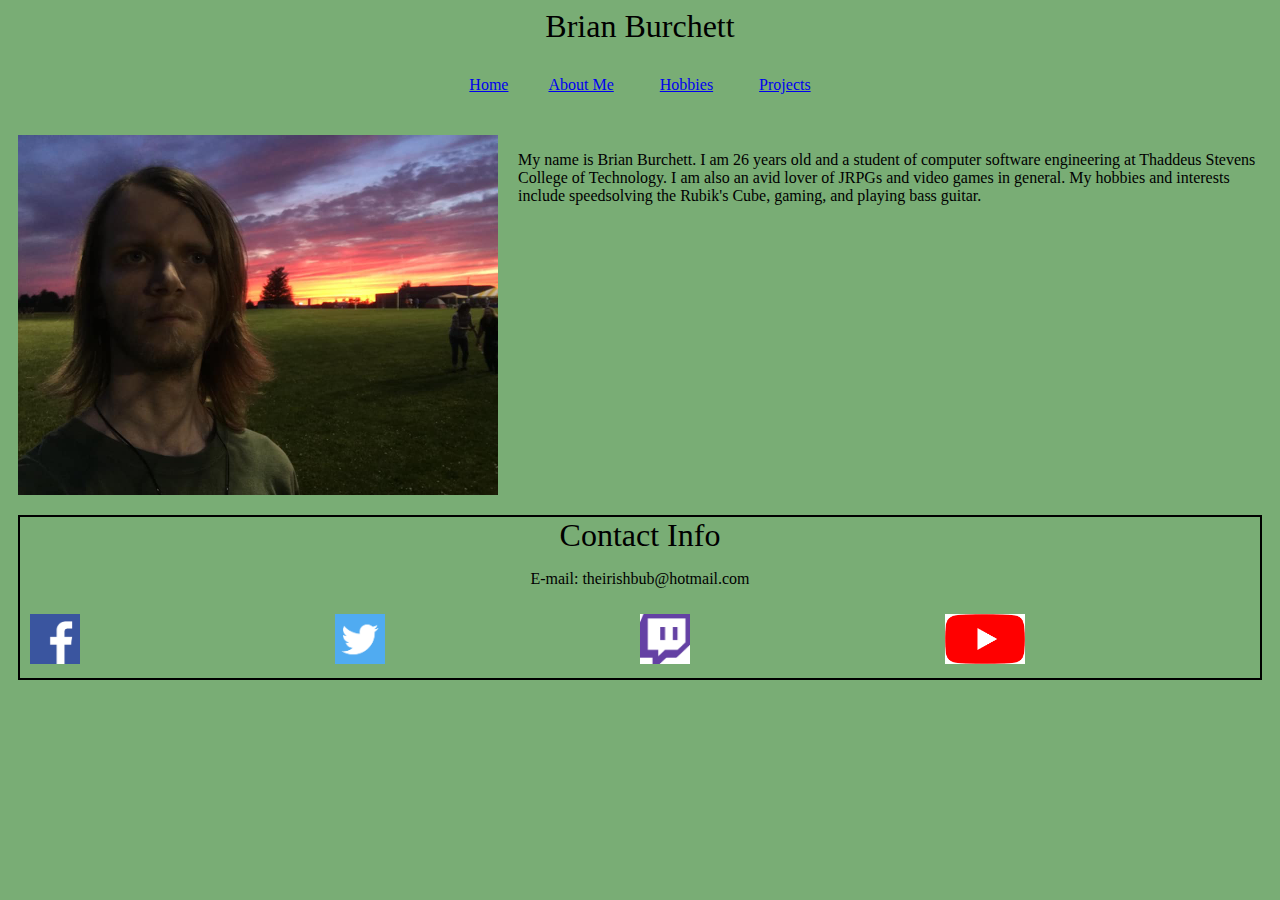
<file: index.html>
<!DOCTYPE html>
<html lang="en" dir="ltr">
  <head>
    <link href='styles.css' rel='stylesheet'/>
    <meta charset="utf-8">
    <title>Home Page</title>
  </head>
  <body>
    <header>
      <div class="logo">Brian Burchett</div>
      <div class="links">
        <div class="home">
          <a href="./index.html">Home</a>
        </div>
        <div class="about">
          <a href="./about/about.html">About Me</a>
        </div>
        <div class="hobbies">
          <button class="hobbies"><a href="./hobbies/hobbies.html">Hobbies</a></button>
            <div class="hobby-links">
              <a href="./hobbies/cubing/cubing.html">Cubing</a>
              <a href="./hobbies/gaming/gaming.html">Gaming</a>
              <a href="./hobbies/music/music.html">Music</a>
            </div>
        </div>
        <div class="projects">
          <a href="./projects/projects.html">Projects</a>
        </div>
      </div>
    </header>
    <div class="body">
      <img src="self.jpg" height="360" width="480" />
      <p>My name is Brian Burchett. I am 26 years old and a student of computer
        software engineering at Thaddeus Stevens College of Technology. I am
        also an avid lover of JRPGs and video games in general. My hobbies and
        interests include speedsolving the Rubik's Cube, gaming, and playing
        bass guitar.</p>
    </div>
  <footer>
    <section class="contact">
      Contact Info
    </section>
    <p class="email">E-mail: theirishbub@hotmail.com</p>
    <section class="socials">
      <div class="facebook">
        <a href="https://www.facebook.com/brian.burchett1"><img src="facebook.png" height="50" width="50"/></a>
      </div>
      <div class="twitter">
        <a href="https://twitter.com/TheIrishBub1"><img src="twitter.png" height="50" width="50"/></a>
      </div>
      <div class="twitch">
        <a href="https://www.twitch.tv/theirishbub"><img src="twitch.png" height="50" width="50"/></a>
      </div>
      <div class="youtube">
        <a href="https://www.youtube.com/channel/UCmy8zdOyKCSoWrqayF6KD3Q"><img src="youtube.png" height="50" width="80"></a>
      </div>
    </section>
  </footer>
</body>
</html>
</file>
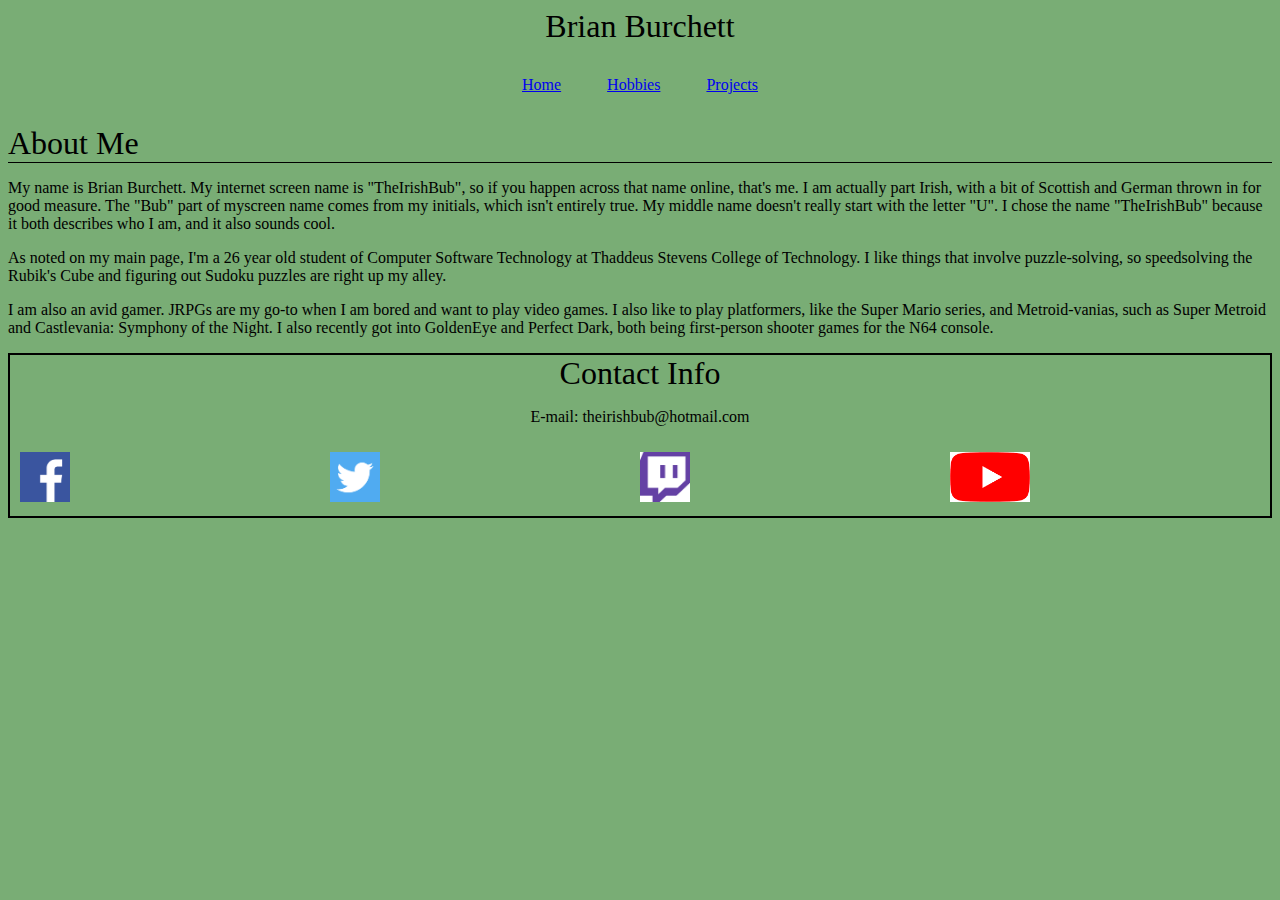
<file: about/about.html>
<!DOCTYPE html>
<html lang="en" dir="ltr">
  <head>
    <link href='styles.css' rel='stylesheet'/>
    <meta charset="utf-8">
    <title>About Me</title>
  </head>
  <body>
    <header>
      <div class="logo">Brian Burchett</div>
      <div class="links">
        <div class="about">
          <a href="../index.html">Home</a>
        </div>
        <div class="hobbies">
          <button class="hobbies"><a href="../hobbies/hobbies.html">Hobbies</a></button>
            <div class="hobby-links">
              <a href="../hobbies/cubing/cubing.html">Cubing</a>
              <a href="../hobbies/gaming/gaming.html">Gaming</a>
              <a href="../hobbies/music/music.html">Music</a>
            </div>
        </div>
        <div class="projects">
          <a href="../projects/projects.html">Projects</a>
        </div>
      </div>
    </header>
    <section class="about">
      About Me
    </section>
      <p>My name is Brian Burchett. My internet screen name is "TheIrishBub",
        so if you happen across that name online, that's me. I am actually part
        Irish, with a bit of Scottish and German thrown in for good measure.
        The "Bub" part of myscreen name comes from my initials, which isn't
        entirely true. My middle name doesn't really start with the letter "U".
        I chose the name "TheIrishBub" because it both describes who I am, and
        it also sounds cool.</p>
      <p>As noted on my main page, I'm a 26 year old student of Computer
        Software Technology at Thaddeus Stevens College of Technology. I like
        things that involve puzzle-solving, so speedsolving the Rubik's Cube
        and figuring out Sudoku puzzles are right up my alley.</p>
      <p>I am also an avid gamer. JRPGs are my go-to when I am bored and want
        to play video games. I also like to play platformers, like the Super
        Mario series, and Metroid-vanias, such as Super Metroid and Castlevania:
        Symphony of the Night. I also recently got into GoldenEye and Perfect
        Dark, both being first-person shooter games for the N64 console.</p>
    <!-- insert images here (Rubik's Cube, game controller, a computer) in a
  div lined up in a row -->
  </body>
  <footer>
    <section class="contact">
      Contact Info
    </section>
    <p class="email">E-mail: theirishbub@hotmail.com</p>
    <section class="socials">
      <div class="facebook">
        <a href="https://www.facebook.com/brian.burchett1"><img src="../facebook.png" height="50" width="50"/></a>
      </div>
      <div class="twitter">
        <a href="https://twitter.com/TheIrishBub1"><img src="../twitter.png" height="50" width="50"/></a>
      </div>
      <div class="twitch">
        <a href="https://www.twitch.tv/theirishbub"><img src="../twitch.png" height="50" width="50"/><a>
      </div>
      <div class="youtube">
        <a href="https://www.youtube.com/channel/UCmy8zdOyKCSoWrqayF6KD3Q"><img src="../youtube.png" height="50" width="80"></a>
      </div>
    </section>
  </footer>
</html>
</file>
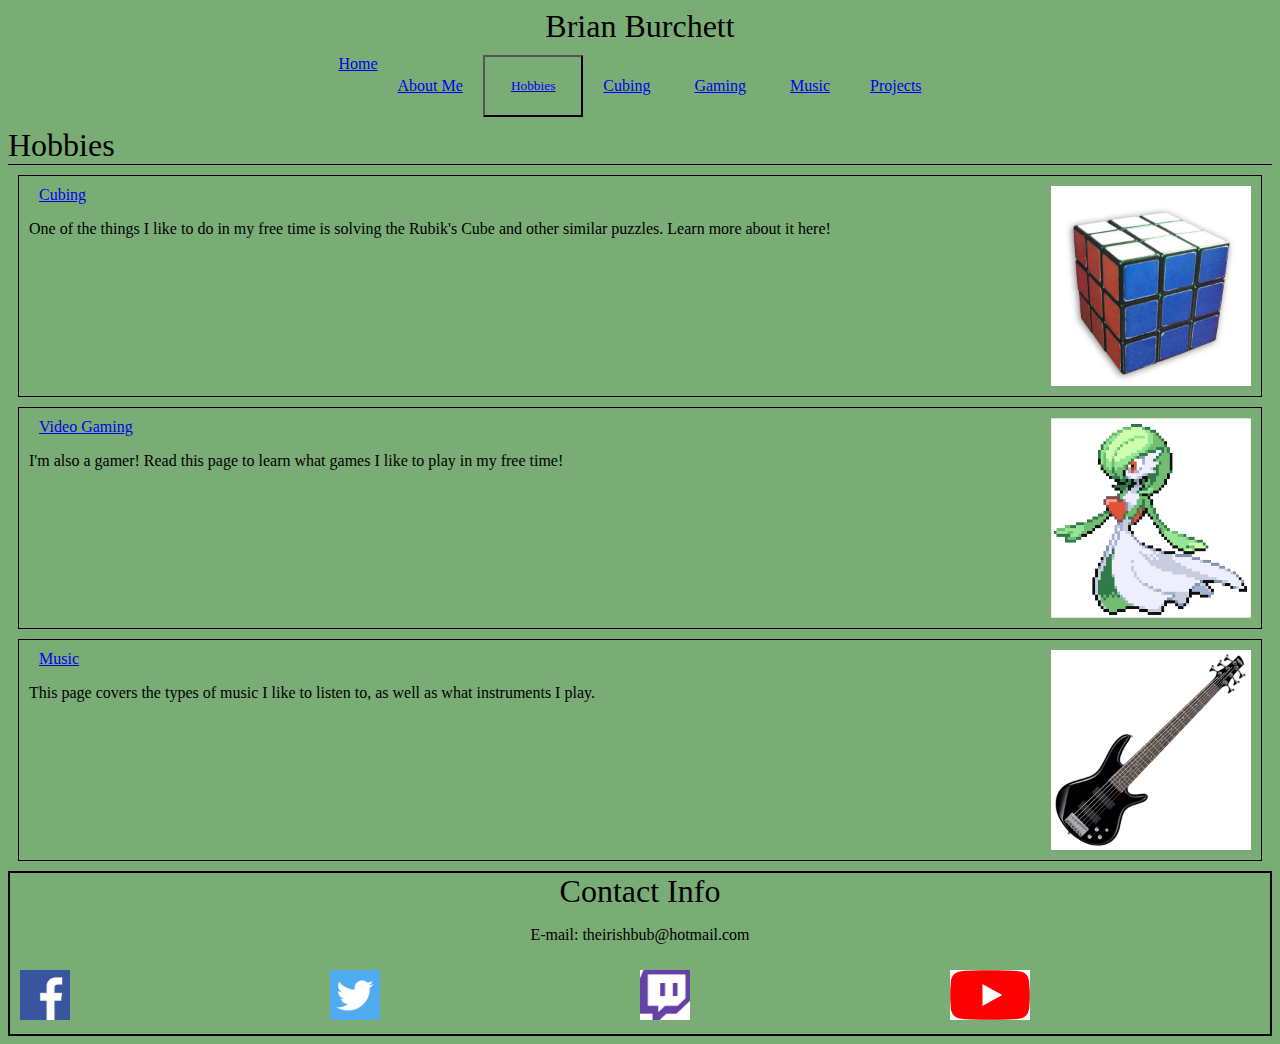
<file: hobbies/hobbies.html>
<!DOCTYPE html>
<html lang="en" dir="ltr">
  <head>
    <link href='styles.css' rel='stylesheet'/>
    <meta charset="utf-8">
    <title>Hobbies</title>
  </head>
  <body>
    <header>
      <div class="logo">Brian Burchett</div>
      <div class="links">
		    <div class="home">
          <a href="../index.html">Home</a>
        </div>
        <div class="about">
          <a href="../about/about.html">About Me</a>
        </div>
        <div class="hobbies">
          <button class="hobbies"><a href="hobbies.html">Hobbies</a></button>
            <div class="hobby-links">
              <a href="./cubing/cubing.html">Cubing</a>
              <a href="./gaming/gaming.html">Gaming</a>
              <a href="./music/music.html">Music</a>
            </div>
        </div>
        <div class="projects">
          <a href="../projects/projects.html">Projects</a>
        </div>
      </div>
    </header>
    <section class="about">
      Hobbies
    </section>
    <section class="cubing">
      <div>
        <a href="./cubing/cubing.html">Cubing</a>
        <p>One of the things I like to do in my free time is solving the
          Rubik's Cube and other similar puzzles. Learn more about it here!</p>
      </div>
      <img src="../images/rubik.jpg" height="200" width="200" />
    </section>
    <section class="gaming">
      <div>
        <a href="./gaming/gaming.html">Video Gaming</a>
        <p>I'm also a gamer! Read this page to learn what games I like to play
          in my free time!</p>
      </div>
      <img src="../images/gardevoir.png" height="200" width="200" />
      <!-- pictures of Mario, Gardevoir, and Cloud -->
    </section>
    <section class="music">
      <div>
        <a href="./music/music.html">Music</a>
        <p>This page covers the types of music I like to listen to, as well as
          what instruments I play.</p>
      </div>
      <img src="../images/bass.jpg" height="200" width="200" />
    </section>
  <footer>
    <section class="contact">
      Contact Info
    </section>
    <p class="email">E-mail: theirishbub@hotmail.com</p>
    <section class="socials">
      <div class="facebook">
        <a href="https://www.facebook.com/brian.burchett1"><img src="../facebook.png" height="50" width="50"/></a>
      </div>
      <div class="twitter">
        <a href="https://twitter.com/TheIrishBub1"><img src="../twitter.png" height="50" width="50"/></a>
      </div>
      <div class="twitch">
        <a href="https://www.twitch.tv/theirishbub"><img src="../twitch.png" height="50" width="50"/><a>
      </div>
      <div class="youtube">
        <a href="https://www.youtube.com/channel/UCmy8zdOyKCSoWrqayF6KD3Q"><img src="../youtube.png" height="50" width="80"></a>
      </div>
    </section>
  </footer>
</body>
</html>
</file>
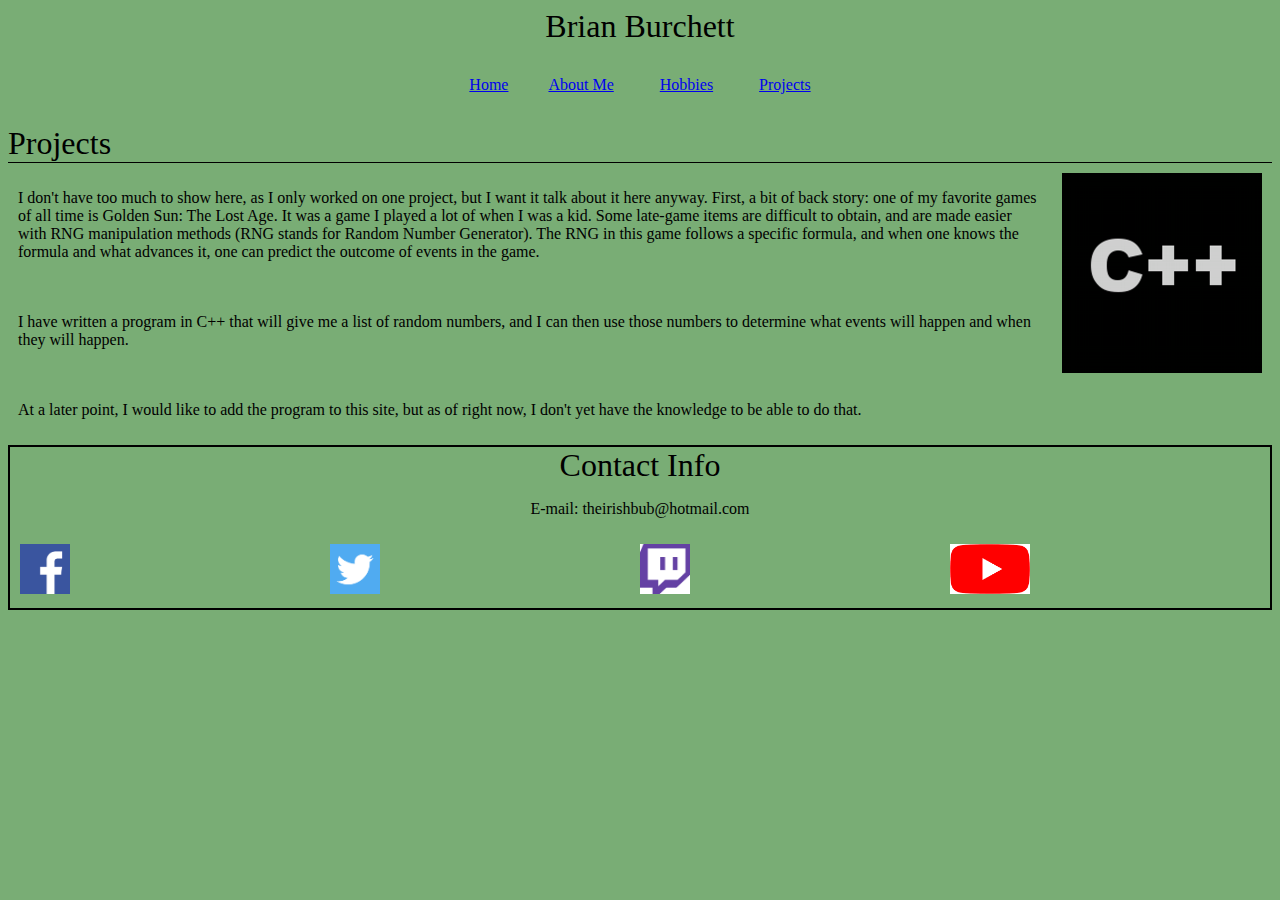
<file: projects/projects.html>
<!DOCTYPE html>
<html lang="en" dir="ltr">
  <head>
    <link href='styles.css' rel='stylesheet'/>
    <meta charset="utf-8">
    <title>Projects</title>
  </head>
  <body>
    <header>
      <div class="logo">Brian Burchett</div>
      <div class="links">
		<div class="home">
          <a href="../index.html">Home</a>
        </div>
        <div class="about">
          <a href="../about/about.html">About Me</a>
        </div>
        <div class="hobbies">
          <button class="hobbies"><a href="../hobbies/hobbies.html">Hobbies</a></button>
            <div class="hobby-links">
              <a href="../hobbies/cubing/cubing.html">Cubing</a>
              <a href="../hobbies/gaming/gaming.html">Gaming</a>
              <a href="../hobbies/music/music.html">Music</a>
            </div>
        </div>
        <div class="projects">
          <a href="projects.html">Projects</a>
        </div>
      </div>
    </header>
    <section class="about">
      Projects
    </section>
    <div class="proj">
      <div class="proj-text">
        <p>I don't have too much to show here, as I only worked on one project, but
          I want it talk about it here anyway. First, a bit of back story: one of my
          favorite games of all time is Golden Sun: The Lost Age. It was a game I
          played a lot of when I was a kid. Some late-game items are difficult to
          obtain, and are made easier with RNG manipulation methods (RNG stands for
          Random Number Generator). The RNG in this game follows a specific formula,
          and when one knows the formula and what advances it, one can predict the
          outcome of events in the game.</p>
        <p>I have written a program in C++ that will give me a list of random
          numbers, and I can then use those numbers to determine what events will
          happen and when they will happen.</p>
        <p>At a later point, I would like to add the program to this site, but as of
          right now, I don't yet have the knowledge to be able to do that.</p>
      </div>
      <div class="proj-img">
        <img src="../images/cpp.png" height="200" width="200" />
      </div>
    </div>
  <footer>
    <section class="contact">
      Contact Info
    </section>
    <p class="email">E-mail: theirishbub@hotmail.com</p>
    <section class="socials">
      <div class="facebook">
        <a href="https://www.facebook.com/brian.burchett1"><img src="../facebook.png" height="50" width="50"/></a>
      </div>
      <div class="twitter">
        <a href="https://twitter.com/TheIrishBub1"><img src="../twitter.png" height="50" width="50"/></a>
      </div>
      <div class="twitch">
        <a href="https://www.twitch.tv/theirishbub"><img src="../twitch.png" height="50" width="50"/><a>
      </div>
      <div class="youtube">
        <a href="https://www.youtube.com/channel/UCmy8zdOyKCSoWrqayF6KD3Q"><img src="../youtube.png" height="50" width="80"></a>
      </div>
    </section>
  </footer>
</body>
</html>
</file>
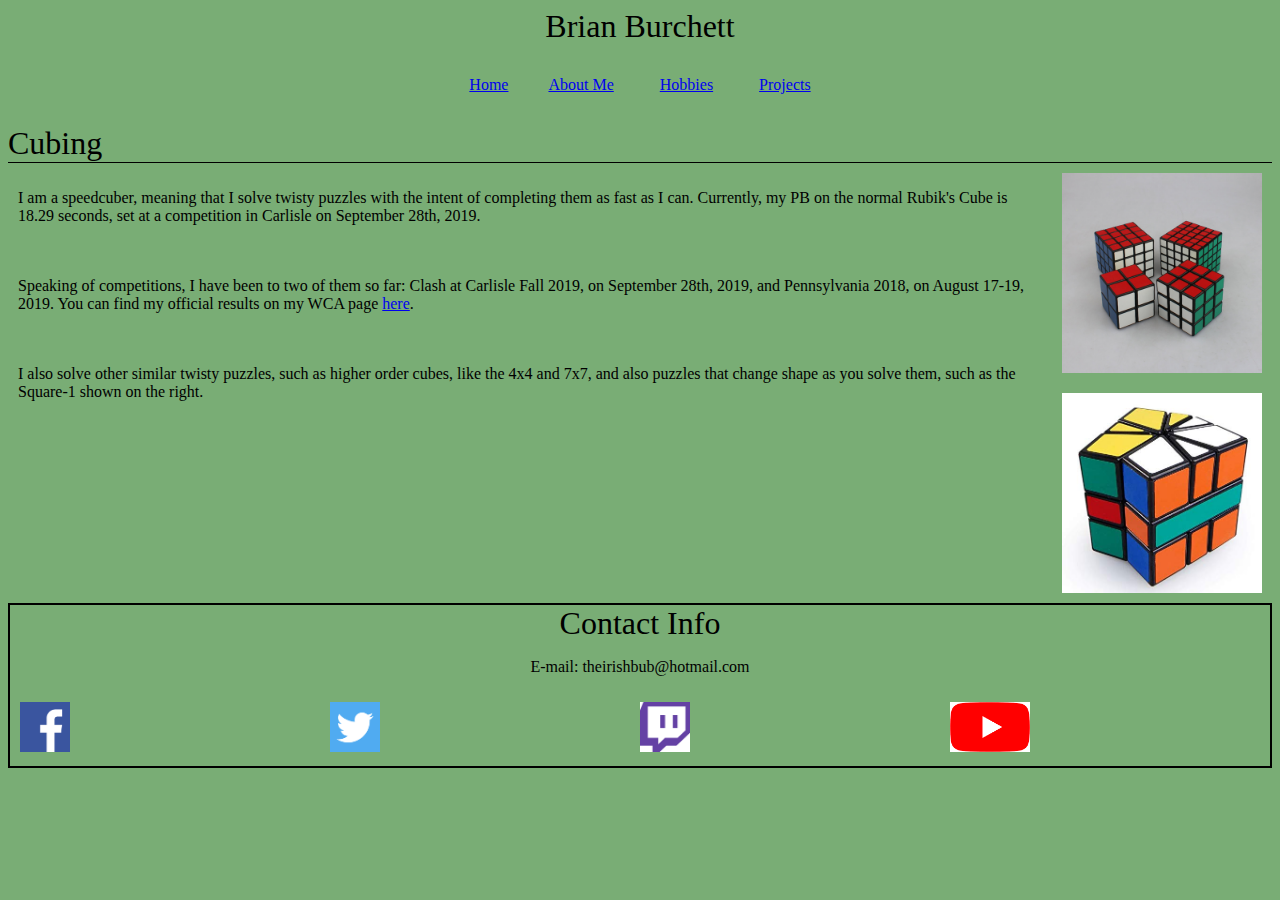
<file: hobbies/cubing/cubing.html>
<!DOCTYPE html>
<html lang="en" dir="ltr">
  <head>
    <link href='styles.css' rel='stylesheet'/>
    <meta charset="utf-8">
    <title>Cubing</title>
  </head>
  <body>
    <header>
      <div class="logo">Brian Burchett</div>
      <div class="links">
        <div class="home">
          <a href="../../index.html">Home</a>
        </div>
        <div class="about">
          <a href="../../about/about.html">About Me</a>
        </div>
        <div class="hobbies">
          <button class="hobbies"><a href="../hobbies.html">Hobbies</a></button>
            <div class="hobby-links">
              <a href="cubing.html">Cubing</a>
              <a href="../gaming/gaming.html">Gaming</a>
              <a href="../music/music.html">Music</a>
            </div>
        </div>
        <div class="projects">
          <a href="../../projects/projects.html">Projects</a>
        </div>
      </div>
    </header>
    <section class="about">
      Cubing
    </section>
    <div class="body">
      <div class="body-text">
        <p>I am a speedcuber, meaning that I solve twisty puzzles with the intent
          of completing them as fast as I can. Currently, my PB on the normal
          Rubik's Cube is 18.29 seconds, set at a competition in Carlisle on
          September 28th, 2019.</p>
        <p>Speaking of competitions, I have been to two of them so far: Clash at
          Carlisle Fall 2019, on September 28th, 2019, and Pennsylvania 2018, on
          August 17-19, 2019. You can find my official results on my WCA page
          <a href="https://www.worldcubeassociation.org/persons/2018BURC06">here</a>.</p>
        <p>I also solve other similar twisty puzzles, such as higher order cubes,
          like the 4x4 and 7x7, and also puzzles that change shape as you solve
          them, such as the Square-1 shown on the right.</p>
      </div>
      <div class="body-img">
        <img src="../../images/cubes.png" height="200" width="200" />
        <img src="../../images/square1.jpg" height="200" width="200" />
      </div>
    </div>
  <footer>
    <section class="contact">
      Contact Info
    </section>
    <p class="email">E-mail: theirishbub@hotmail.com</p>
    <section class="socials">
      <div class="facebook">
        <a href="https://www.facebook.com/brian.burchett1"><img src="../../facebook.png" height="50" width="50"/></a>
      </div>
      <div class="twitter">
        <a href="https://twitter.com/TheIrishBub1"><img src="../../twitter.png" height="50" width="50"/></a>
      </div>
      <div class="twitch">
        <a href="https://www.twitch.tv/theirishbub"><img src="../../twitch.png" height="50" width="50"/><a>
      </div>
      <div class="youtube">
        <a href="https://www.youtube.com/channel/UCmy8zdOyKCSoWrqayF6KD3Q"><img src="../../youtube.png" height="50" width="80"></a>
      </div>
    </section>
  </footer>
</body>
</html>
</file>
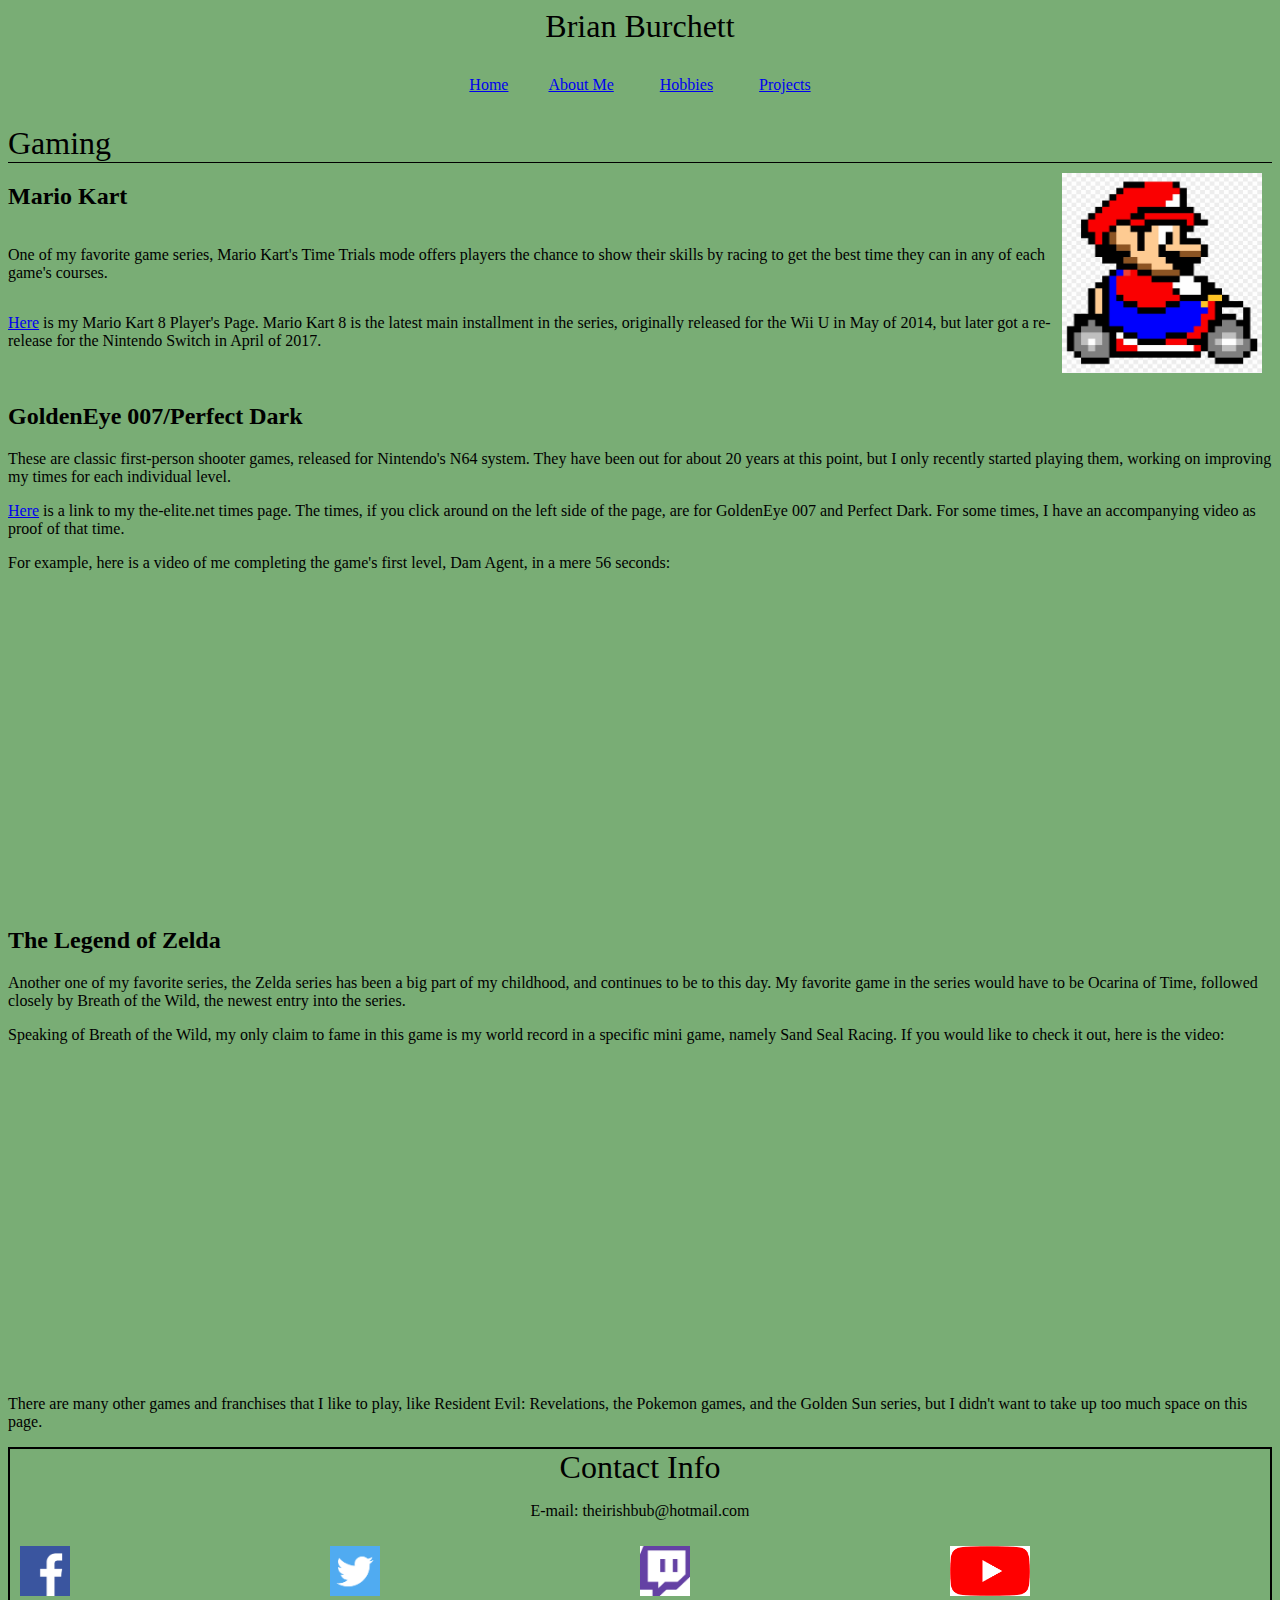
<file: hobbies/gaming/gaming.html>
<!DOCTYPE html>
<html lang="en" dir="ltr">
  <head>
    <link href='styles.css' rel='stylesheet'/>
    <meta charset="utf-8">
    <title>Gaming</title>
  </head>
  <body>
    <header>
      <div class="logo">Brian Burchett</div>
      <div class="links">
		<div class="home">
          <a href="../../index.html">Home</a>
        </div>
        <div class="about">
          <a href="../../about/about.html">About Me</a>
        </div>
        <div class="hobbies">
          <button class="hobbies"><a href="../hobbies.html">Hobbies</a></button>
            <div class="hobby-links">
              <a href="../cubing/cubing.html">Cubing</a>
              <a href="gaming.html">Gaming</a>
              <a href="../music/music.html">Music</a>
            </div>
        </div>
        <div class="projects">
          <a href="../../projects/projects.html">Projects</a>
        </div>
      </div>
    </header>
    <section class="about">
      Gaming
    </section>
    <div class="mario-kart">
      <div class="kart">
        <h2>Mario Kart</h2>
        <p>One of my favorite game series, Mario Kart's Time Trials mode offers
          players the chance to show their skills by racing to get the best time
          they can in any of each game's courses.</p>
        <p><a href="http://www.mariokart64.com/mk8/users/TheIrishBub">Here</a>
          is my Mario Kart 8 Player's Page. Mario Kart 8 is the latest main
          installment in the series, originally released for the Wii U in May of
          2014, but later got a re-release for the Nintendo Switch in April of
          2017.</p>
        <!-- I can update this page later to include links to my other player's pages. -->
      </div>
      <div class="kart-image">
        <img src="../../images/kart.png" height="200" width="200" />
      </div>
    </div>
    <div class="elite">
      <h2>GoldenEye 007/Perfect Dark</h2>
      <p>These are classic first-person shooter games, released for Nintendo's
        N64 system. They have been out for about 20 years at this point, but I
        only recently started playing them, working on improving my times for
        each individual level.</p>
      <p><a href="https://rankings.the-elite.net/~TheIrishBub">Here</a> is a
        link to my the-elite.net times page. The times, if you click around on
        the left side of the page, are for GoldenEye 007 and Perfect Dark. For
        some times, I have an accompanying video as proof of that time.</p>
      <p>For example, here is a video of me completing the game's first level,
        Dam Agent, in a mere 56 seconds:</p>
      <iframe width="560" height="315" src="https://www.youtube.com/embed/8ec2MRm8olo" frameborder="0" allow="accelerometer; autoplay; encrypted-media; gyroscope; picture-in-picture" allowfullscreen></iframe>
    </div>
    <div class="zelda">
      <h2>The Legend of Zelda</h2>
      <p>Another one of my favorite series, the Zelda series has been a big part
        of my childhood, and continues to be to this day. My favorite game in
        the series would have to be Ocarina of Time, followed closely by Breath
        of the Wild, the newest entry into the series.</p>
      <p>Speaking of Breath of the Wild, my only claim to fame in this game is
        my world record in a specific mini game, namely Sand Seal Racing. If you
        would like to check it out, here is the video:</p>
      <iframe width="560" height="315" src="https://www.youtube.com/embed/UUW9XXxSS_k" frameborder="0" allow="accelerometer; autoplay; encrypted-media; gyroscope; picture-in-picture" allowfullscreen></iframe>
    </div>
    <div class="other">
      <p>There are many other games and franchises that I like to play, like
        Resident Evil: Revelations, the Pokemon games, and the Golden Sun
        series, but I didn't want to take up too much space on this page.</p>
    </div>
  <footer>
    <section class="contact">
      Contact Info
    </section>
    <p class="email">E-mail: theirishbub@hotmail.com</p>
    <section class="socials">
      <div class="facebook">
        <a href="https://www.facebook.com/brian.burchett1"><img src="../../facebook.png" height="50" width="50"/></a>
      </div>
      <div class="twitter">
        <a href="https://twitter.com/TheIrishBub1"><img src="../../twitter.png" height="50" width="50"/></a>
      </div>
      <div class="twitch">
        <a href="https://www.twitch.tv/theirishbub"><img src="../../twitch.png" height="50" width="50"/><a>
      </div>
      <div class="youtube">
        <a href="https://www.youtube.com/channel/UCmy8zdOyKCSoWrqayF6KD3Q"><img src="../../youtube.png" height="50" width="80"></a>
      </div>
    </section>
  </footer>
</body>
</html>
</file>
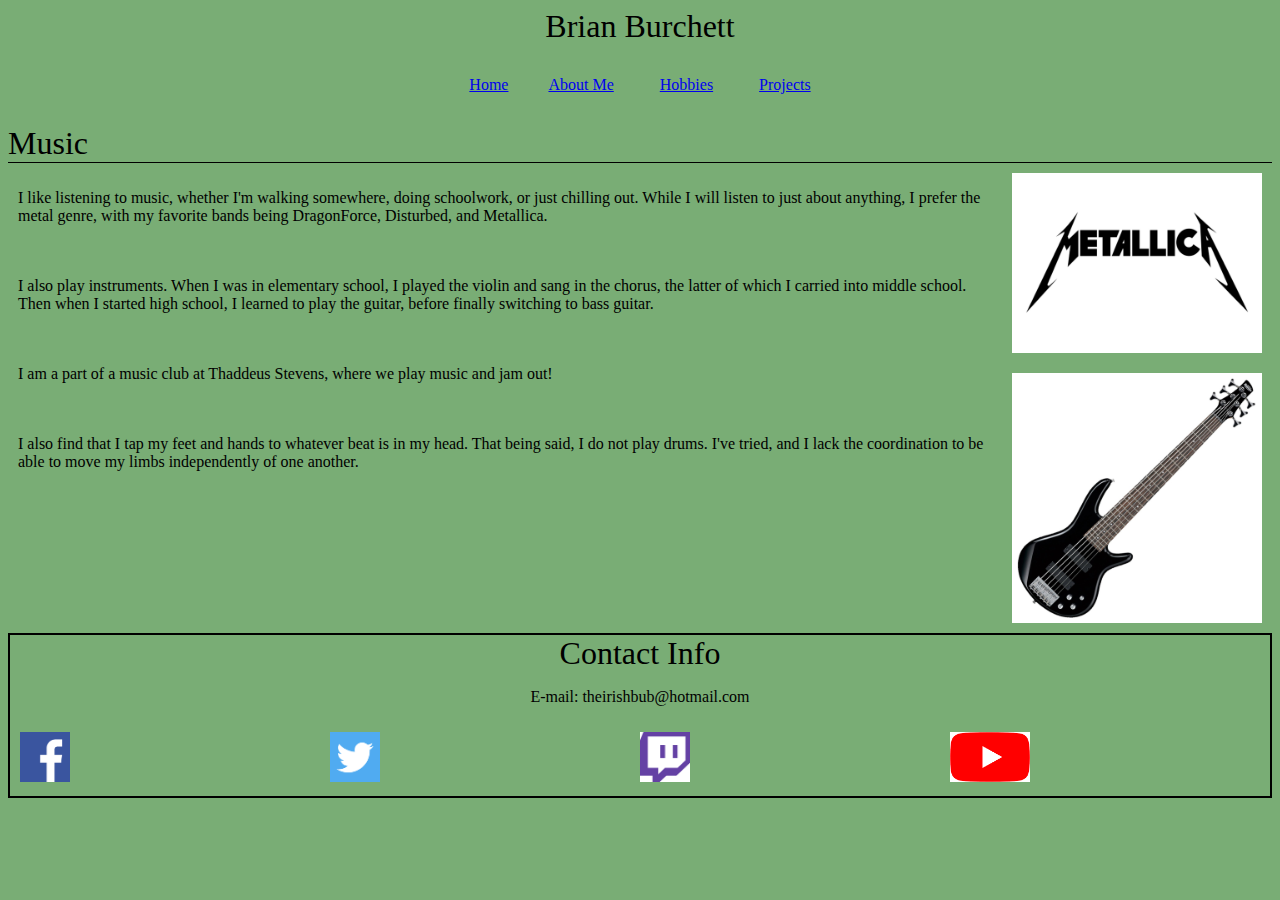
<file: hobbies/music/music.html>
<!DOCTYPE html>
<html lang="en" dir="ltr">
  <head>
    <link href='styles.css' rel='stylesheet'/>
    <meta charset="utf-8">
    <title>Music</title>
  </head>
  <body>
    <header>
      <div class="logo">Brian Burchett</div>
      <div class="links">
		<div class="home">
          <a href="../../index.html">Home</a>
        </div>
        <div class="about">
          <a href="../../about/about.html">About Me</a>
        </div>
        <div class="hobbies">
          <button class="hobbies"><a href="../hobbies.html">Hobbies</a></button>
            <div class="hobby-links">
              <a href="../cubing/cubing.html">Cubing</a>
              <a href="../gaming/gaming.html">Gaming</a>
              <a href="music.html">Music</a>
            </div>
        </div>
        <div class="projects">
          <a href="../../projects/projects.html">Projects</a>
        </div>
      </div>
    </header>
    <section class="about">
      Music
    </section>
    <div class="body">
      <div class="body-text">
        <p>I like listening to music, whether I'm walking somewhere, doing schoolwork,
          or just chilling out. While I will listen to just about anything, I prefer
          the metal genre, with my favorite bands being DragonForce, Disturbed, and
          Metallica.</p>
        <p>I also play instruments. When I was in elementary school, I played the
          violin and sang in the chorus, the latter of which I carried into middle
          school. Then when I started high school, I learned to play the guitar,
          before finally switching to bass guitar.</p>
        <p>I am a part of a music club at Thaddeus Stevens, where we play music
          and jam out!</p>
        <p>I also find that I tap my feet and hands to whatever beat is in my head.
          That being said, I do not play drums. I've tried, and I lack the coordination
          to be able to move my limbs independently of one another.</p>
      </div>
      <div class="body-img">
        <img src="../../images/metallica.jpg" height="180" width="250" />
        <img src="../../images/bass.jpg" height="250" width="250" />
      </div>
    </div>
  <footer>
    <section class="contact">
      Contact Info
    </section>
    <p class="email">E-mail: theirishbub@hotmail.com</p>
    <section class="socials">
      <div class="facebook">
        <a href="https://www.facebook.com/brian.burchett1"><img src="../../facebook.png" height="50" width="50"/></a>
      </div>
      <div class="twitter">
        <a href="https://twitter.com/TheIrishBub1"><img src="../../twitter.png" height="50" width="50"/></a>
      </div>
      <div class="twitch">
        <a href="https://www.twitch.tv/theirishbub"><img src="../../twitch.png" height="50" width="50"/><a>
      </div>
      <div class="youtube">
        <a href="https://www.youtube.com/channel/UCmy8zdOyKCSoWrqayF6KD3Q"><img src="../../youtube.png" height="50" width="80"></a>
      </div>
    </section>
  </footer>
</body>
</html>
</file>
<file: styles.css>
* {
  font-family: Verdana;
  background-color: #79ad75;
}

.about, .hobbies, .home, .projects {
  display: flex;
  align-items: center;
}

.about a, .hobbies a, .home a, .projects a {
  padding: 20px;
}

.about a:hover, .hobbies a:hover, .home a:hover, .projects a:hover {
  background-color: #d56671;
}

.body {
  display: flex;
  flex-direction: row;
  justify-content: center;
}

.body p, .body img {
  padding: 10px;
}

button.hobbies {
  border: none;
  cursor: pointer;
  font-size: 12pt;
}

.cube:hover {
  transition: 3s;
  color: red;
   transition: 3s;
  color: blue;
   transition: 3s;
  color: orange;
   transition: 3s;
  color: white;
   transition: 3s;
  color: green;
   transition: 3s;
  color: yellow;
 
}

div.hobbies {
  position: relative;
  display: inline-block;
  justify-content: center;
}

div.hobbies:hover .hobby-links {
  display: block;
}

.email {
  display: flex;
  justify-content: center;
}

.facebook, .twitch, .twitter, .youtube {
  width: 25%;
}

footer {
  border: 2px solid black;
  margin: 10px;
}

.hobby-links {
  display: none;
  position: absolute;
  background-color: #f9f9f9;
  box-shadow: 0px 8px 16px 0px rgba(0,0,0,0.2);
  z-index: 1;
  width: 100%;
  text-align: center;
}

.hobby-links a {
  color: black;
  padding: 12px 16px;
  text-decoration: none;
  display: flex;
  justify-content: center;
}

.hobby-links a:hover {
  background-color: #d56671;
}

.links {
  display: flex;
  justify-content: center;
  padding: 10px;
}

.logo {
  display: flex;
  font-size: 24pt;
  justify-content: center;
}

section.socials {
  display: flex;
  flex-direction: row;
  padding: 10px;
}

section.contact {
  display: flex;
  font-size: 24pt;
  justify-content: center;
}
</file>
<file: about/styles.css>
* {
  font-family: Verdana;
  background-color: #79ad75;
}

.about, .hobbies, .projects {
  display: flex;
  align-items: center;
}

.about a, .hobbies a, .projects a {
  padding: 20px;
}

.about a:hover, .hobbies a:hover, .projects a:hover {
  background-color: #d56671;
}

button.hobbies {
  border: none;
  cursor: pointer;
  font-size: 12pt;
}

div.hobbies {
  position: relative;
  display: inline-block;
  justify-content: center;
}

div.hobbies:hover .hobby-links {
  display: block;
}

.email {
  display: flex;
  justify-content: center;
}

.facebook, .twitch, .twitter, .youtube {
  width: 25%;
}

footer {
  border: 2px solid black;
}

.hobby-links {
  display: none;
  position: absolute;
  background-color: #f9f9f9;
  box-shadow: 0px 8px 16px 0px rgba(0,0,0,0.2);
  z-index: 1;
  width: 100%;
  text-align: center;
}

.hobby-links a {
  color: black;
  padding: 12px 16px;
  text-decoration: none;
  display: flex;
  justify-content: center;
}

.hobby-links a:hover {
  background-color: #d56671;
}

.links {
  display: flex;
  justify-content: center;
  padding: 10px;
}

.logo {
  display: flex;
  font-size: 24pt;
  justify-content: center;
}

section.socials {
  display: flex;
  flex-direction: row;
  padding: 10px;
}

section.about {
  font-size: 24pt;
  border-bottom: 1px solid;
}

section.contact {
  display: flex;
  font-size: 24pt;
  justify-content: center;
}
</file>
<file: hobbies/styles.css>
* {
  font-family: Verdana;
  background-color: #79ad75;
}

.about, .hobbies, .projects {
  display: flex;
  align-items: center;
}

.about a, .hobbies a, .projects a {
  padding: 20px;
}

.about a:hover, .hobbies a:hover, .projects a:hover, section.cubing a:hover,
section.gaming a:hover, section.music a:hover {
  background-color: #d56671;
}

.email {
  display: flex;
  justify-content: center;
}

.facebook, .twitch, .twitter, .youtube {
  width: 25%;
}

footer {
  border: 2px solid black;
}

.links {
  display: flex;
  justify-content: center;
  padding: 10px;
}

.logo {
  display: flex;
  font-size: 24pt;
  justify-content: center;
}

section.about {
  font-size: 24pt;
  border-bottom: 1px solid;
}

section.contact {
  display: flex;
  font-size: 24pt;
  justify-content: center;
}

section.cubing, section.gaming, section.music {
  display: flex;
  justify-content: space-between;
  border: 1px solid;
  margin: 10px;
  padding: 10px;
}

section.cubing a, section.gaming a, section.music a {
  padding: 10px;
}

section.socials {
  display: flex;
  flex-direction: row;
  padding: 10px;
}
</file>
<file: projects/styles.css>
* {
  font-family: Verdana;
  background-color: #79ad75;
}

.about, .hobbies, .home, .projects {
  display: flex;
  align-items: center;
}

.about a, .hobbies a, .home a, .projects a {
  padding: 20px;
}

.about a:hover, .hobbies a:hover, .home a:hover, .projects a:hover {
  background-color: #d56671;
}

button.hobbies {
  border: none;
  cursor: pointer;
  font-size: 12pt;
}

div.hobbies {
  position: relative;
  display: inline-block;
  justify-content: center;
}

div.hobbies:hover .hobby-links {
  display: block;
}

.email {
  display: flex;
  justify-content: center;
}

.facebook, .twitch, .twitter, .youtube {
  width: 25%;
}

footer {
  border: 2px solid black;
}

.hobby-links {
  display: none;
  position: absolute;
  background-color: #f9f9f9;
  box-shadow: 0px 8px 16px 0px rgba(0,0,0,0.2);
  z-index: 1;
  width: 100%;
  text-align: center;
}

.hobby-links a {
  color: black;
  padding: 12px 16px;
  text-decoration: none;
  display: flex;
  justify-content: center;
}

.hobby-links a:hover {
  background-color: #d56671;
}

.links {
  display: flex;
  justify-content: center;
  padding: 10px;
}

.logo {
  display: flex;
  font-size: 24pt;
  justify-content: center;
}

.proj {
  display: flex;
  flex-direction: row;
  justify-content: center;
}

.proj-text {
  display: flex;
  flex-direction: column;
}

.proj img {
  display: flex;
}

.proj p, .proj img {
  padding: 10px;
}

section.socials {
  display: flex;
  flex-direction: row;
  padding: 10px;
}

section.about {
  font-size: 24pt;
  border-bottom: 1px solid;
}

section.contact {
  display: flex;
  font-size: 24pt;
  justify-content: center;
}
</file>
<file: hobbies/cubing/styles.css>
* {
  font-family: Verdana;
  background-color: #79ad75;
}

.about, .hobbies, .home, .projects {
  display: flex;
  align-items: center;
}

.about a, .hobbies a, .home a, .projects a {
  padding: 20px;
}

.about a:hover, .hobbies a:hover, .home a:hover, .projects a:hover {
  background-color: #d56671;
}

.body {
  display: flex;
  flex-direction: row;
  justify-content: center;
}

.body-text {
  display: flex;
  flex-direction: column;
}

.body img {
  display: flex;
  flex-direction: column;
}

.body p, .body img {
  padding: 10px;
}

button.hobbies {
  border: none;
  cursor: pointer;
  font-size: 12pt;
}

div.hobbies {
  position: relative;
  display: inline-block;
  justify-content: center;
}

div.hobbies:hover .hobby-links {
  display: block;
}


.email {
  display: flex;
  justify-content: center;
}

.facebook, .twitch, .twitter, .youtube {
  width: 25%;
}

footer {
  border: 2px solid black;
}

.hobby-links {
  display: none;
  position: absolute;
  background-color: #f9f9f9;
  box-shadow: 0px 8px 16px 0px rgba(0,0,0,0.2);
  z-index: 1;
  width: 100%;
  text-align: center;
}

.hobby-links a {
  color: black;
  padding: 12px 16px;
  text-decoration: none;
  display: flex;
  justify-content: center;
}

.hobby-links a:hover {
  background-color: #d56671;
}

.links {
  display: flex;
  justify-content: center;
  padding: 10px;
}

.logo {
  display: flex;
  font-size: 24pt;
  justify-content: center;
}

section.socials {
  display: flex;
  flex-direction: row;
  padding: 10px;
}

section.about {
  font-size: 24pt;
  border-bottom: 1px solid;
}

section.contact {
  display: flex;
  font-size: 24pt;
  justify-content: center;
}
</file>
<file: hobbies/gaming/styles.css>
* {
  font-family: Verdana;
  background-color: #79ad75;
}

.about, .hobbies, .home, .projects {
  display: flex;
  align-items: center;
}

.about a, .hobbies a, .home a, .projects a {
  padding: 20px;
}

.about a:hover, .hobbies a:hover, .home a:hover, .projects a:hover {
  background-color: #d56671;
}

button.hobbies {
  border: none;
  cursor: pointer;
  font-size: 12pt;
}

div.hobbies {
  position: relative;
  display: inline-block;
  justify-content: center;
}

div.hobbies:hover .hobby-links {
  display: block;
}

.email {
  display: flex;
  justify-content: center;
}

.facebook, .twitch, .twitter, .youtube {
  width: 25%;
}

footer {
  border: 2px solid black;
}

.hobby-links {
  display: none;
  position: absolute;
  background-color: #f9f9f9;
  box-shadow: 0px 8px 16px 0px rgba(0,0,0,0.2);
  z-index: 1;
  width: 100%;
  text-align: center;
}

.hobby-links a {
  color: black;
  padding: 12px 16px;
  text-decoration: none;
  display: flex;
  justify-content: center;
}

.hobby-links a:hover {
  background-color: #d56671;
}

.kart {
  display: flex;
  flex-direction: column;
}

.links {
  display: flex;
  justify-content: center;
  padding: 10px;
}

.logo {
  display: flex;
  font-size: 24pt;
  justify-content: center;
}

.mario-kart {
  display: flex;
  flex-direction: row;
  justify-content: center;
}

.mario-kart img {
  display: flex;
  flex-direction: column;
  padding: 10px;
}

section.socials {
  display: flex;
  flex-direction: row;
  padding: 10px;
}

section.about {
  font-size: 24pt;
  border-bottom: 1px solid;
}

section.contact {
  display: flex;
  font-size: 24pt;
  justify-content: center;
}
</file>
<file: hobbies/music/styles.css>
* {
  font-family: Verdana;
  background-color: #79ad75;
}

.about, .hobbies, .home, .projects {
  display: flex;
  align-items: center;
}

.about a, .hobbies a, .home a, .projects a {
  padding: 20px;
}

.about a:hover, .hobbies a:hover, .home a:hover, .projects a:hover {
  background-color: #d56671;
}

.body {
  display: flex;
  flex-direction: row;
  justify-content: center;
}

.body-text {
  display: flex;
  flex-direction: column;
}

.body img {
  display: flex;
  flex-direction: column;
}

.body p, .body img {
  padding: 10px;
}

button.hobbies {
  border: none;
  cursor: pointer;
  font-size: 12pt;
}

div.hobbies {
  position: relative;
  display: inline-block;
  justify-content: center;
}

div.hobbies:hover .hobby-links {
  display: block;
}

.email {
  display: flex;
  justify-content: center;
}

.facebook, .twitch, .twitter, .youtube {
  width: 25%;
}

footer {
  border: 2px solid black;
}

.hobby-links {
  display: none;
  position: absolute;
  background-color: #f9f9f9;
  box-shadow: 0px 8px 16px 0px rgba(0,0,0,0.2);
  z-index: 1;
  width: 100%;
  text-align: center;
}

.hobby-links a {
  color: black;
  padding: 12px 16px;
  text-decoration: none;
  display: flex;
  justify-content: center;
}

.hobby-links a:hover {
  background-color: #d56671;
}

.links {
  display: flex;
  justify-content: center;
  padding: 10px;
}

.logo {
  display: flex;
  font-size: 24pt;
  justify-content: center;
}

section.socials {
  display: flex;
  flex-direction: row;
  padding: 10px;
}

section.about {
  font-size: 24pt;
  border-bottom: 1px solid;
}

section.contact {
  display: flex;
  font-size: 24pt;
  justify-content: center;
}
</file>
